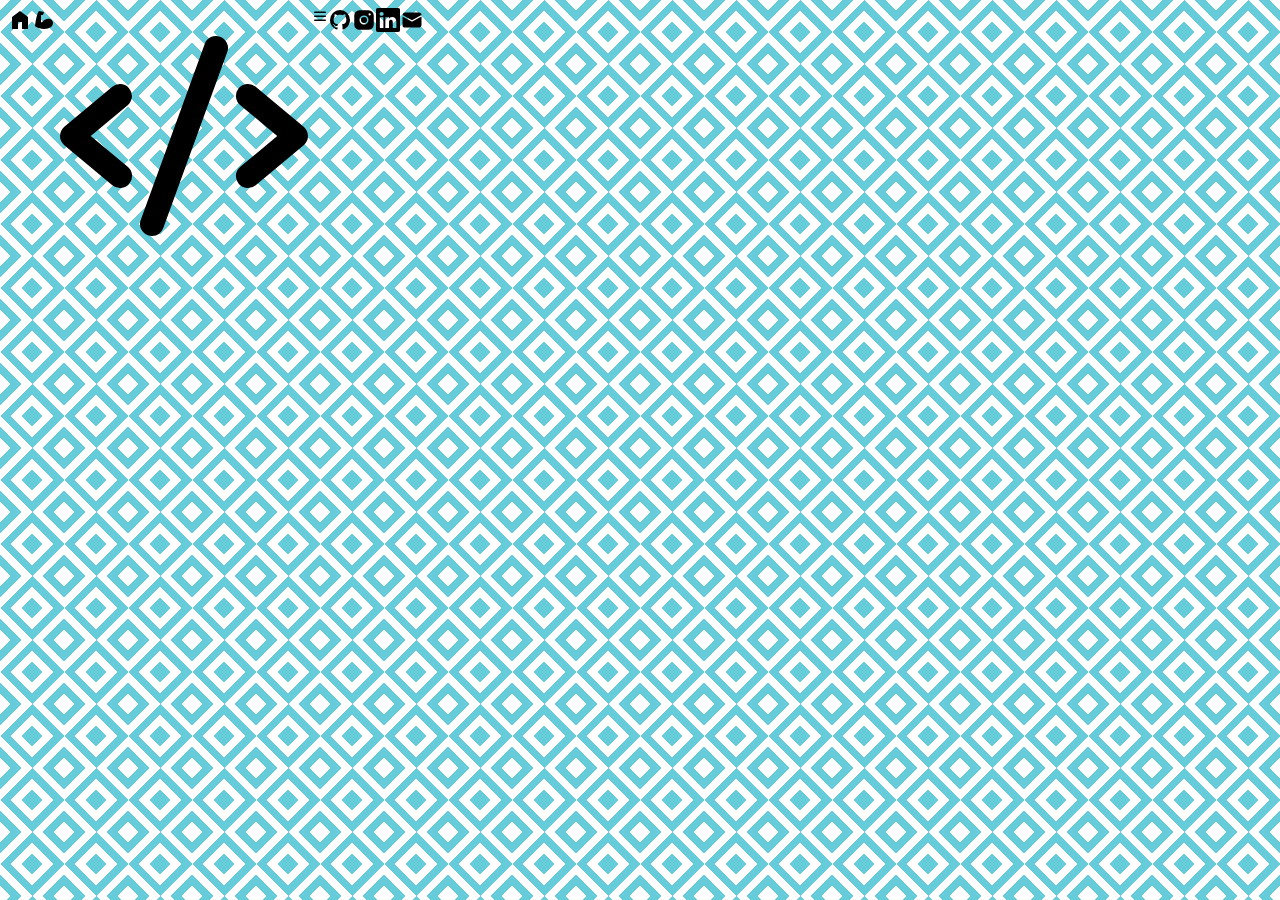
<file: source.html>
<!DOCTYPE html>
<html lang="en">

<head>
    <meta charset="UTF-8">
    <meta http-equiv="X-UA-Compatible" content="IE=edge">
    <meta name="viewport" content="width=device-width, initial-scale=1.0">
    <title>Document</title>
    <style>
        body {
            background: linear-gradient(45deg, #0000 calc(25%/3), #66ccd9 0 calc(50%/3),
                    #0000 0 calc(250%/3), #66ccd9 0 calc(275%/3),
                    #0000 0), linear-gradient(45deg, #66ccd9 calc(25%/3), #0000 0 calc(50%/3),
                    #66ccd9 0 25%, #0000 0 75%,
                    #66ccd9 0 calc(250%/3), #0000 0 calc(275%/3),
                    #66ccd9 0),
                linear-gradient(-45deg, #0000 calc(25%/3), #66ccd9 0 calc(50%/3),
                    #0000 0 calc(250%/3), #66ccd9 0 calc(275%/3),
                    #0000 0), linear-gradient(-45deg, #66ccd9 calc(25%/3), #0000 0 calc(50%/3),
                    #66ccd9 0 25%, #0000 0 75%,
                    #66ccd9 0 calc(250%/3), #0000 0 calc(275%/3),
                    #66ccd9 0) #ffffff;
            background-size: 64px 64px;
            background-position: 0 0, 32px 32px;
            position: absolute;
            display: flex;
        }

        img {
            filter: grayscale(100%);
            position: relative;
            top: 350px;
            flex-direction: start;
        }
    </style>
</head>

<body>
    <svg xmlns="http://www.w3.org/2000/svg" width="24" height="24" viewBox="0 0 24 24">
        <path fill="currentColor" d="M4 21V9l8-6l8 6v12h-6v-7h-4v7H4Z" />
    </svg>
    <svg xmlns="http://www.w3.org/2000/svg" width="24" height="24" viewBox="0 0 24 24">
        <path fill="currentColor"
            d="M3 18.34S4 7.09 7 3l5 1l-1 3.09H9v7.16h1c2-3.07 6.14-4.19 8.64-3.07c3.3 1.53 3 6.14 0 8.18C16.24 21 9 22.43 3 18.34Z" />
    </svg>
    <svg xmlns="http://www.w3.org/2000/svg" width="256" height="256" viewBox="0 0 256 256">
        <path fill="currentColor"
            d="M71.68 97.22L34.74 128l36.94 30.78a12 12 0 1 1-15.36 18.44l-48-40a12 12 0 0 1 0-18.44l48-40a12 12 0 0 1 15.36 18.44Zm176 21.56l-48-40a12 12 0 1 0-15.36 18.44L221.26 128l-36.94 30.78a12 12 0 1 0 15.36 18.44l48-40a12 12 0 0 0 0-18.44ZM164.1 28.72a12 12 0 0 0-15.38 7.18l-64 176a12 12 0 0 0 7.18 15.37a11.79 11.79 0 0 0 4.1.73a12 12 0 0 0 11.28-7.9l64-176a12 12 0 0 0-7.18-15.38Z" />
    </svg>
    <svg xmlns="http://www.w3.org/2000/svg" width="16" height="16" viewBox="0 0 16 16">
        <path fill="none" stroke="currentColor" stroke-linecap="round" stroke-linejoin="round" stroke-width="1.5"
            d="M2.75 12.25h10.5m-10.5-4h10.5m-10.5-4h10.5" />
    </svg>
    <svg xmlns="http://www.w3.org/2000/svg" width="24" height="24" viewBox="0 0 24 24">
        <path fill="currentColor"
            d="M12 2A10 10 0 0 0 2 12c0 4.42 2.87 8.17 6.84 9.5c.5.08.66-.23.66-.5v-1.69c-2.77.6-3.36-1.34-3.36-1.34c-.46-1.16-1.11-1.47-1.11-1.47c-.91-.62.07-.6.07-.6c1 .07 1.53 1.03 1.53 1.03c.87 1.52 2.34 1.07 2.91.83c.09-.65.35-1.09.63-1.34c-2.22-.25-4.55-1.11-4.55-4.92c0-1.11.38-2 1.03-2.71c-.1-.25-.45-1.29.1-2.64c0 0 .84-.27 2.75 1.02c.79-.22 1.65-.33 2.5-.33c.85 0 1.71.11 2.5.33c1.91-1.29 2.75-1.02 2.75-1.02c.55 1.35.2 2.39.1 2.64c.65.71 1.03 1.6 1.03 2.71c0 3.82-2.34 4.66-4.57 4.91c.36.31.69.92.69 1.85V21c0 .27.16.59.67.5C19.14 20.16 22 16.42 22 12A10 10 0 0 0 12 2Z" />
    </svg>
    <svg xmlns="http://www.w3.org/2000/svg" width="24" height="24" viewBox="0 0 256 256">
        <path fill="currentColor"
            d="M176 24H80a56.06 56.06 0 0 0-56 56v96a56.06 56.06 0 0 0 56 56h96a56.06 56.06 0 0 0 56-56V80a56.06 56.06 0 0 0-56-56Zm-48 152a48 48 0 1 1 48-48a48.05 48.05 0 0 1-48 48Zm60-96a12 12 0 1 1 12-12a12 12 0 0 1-12 12Zm-28 48a32 32 0 1 1-32-32a32 32 0 0 1 32 32Z" />
    </svg>
    <svg xmlns="http://www.w3.org/2000/svg" width="24" height="24" viewBox="0 0 16 16">
        <path fill="currentColor"
            d="M0 1.146C0 .513.526 0 1.175 0h13.65C15.474 0 16 .513 16 1.146v13.708c0 .633-.526 1.146-1.175 1.146H1.175C.526 16 0 15.487 0 14.854V1.146zm4.943 12.248V6.169H2.542v7.225h2.401zm-1.2-8.212c.837 0 1.358-.554 1.358-1.248c-.015-.709-.52-1.248-1.342-1.248c-.822 0-1.359.54-1.359 1.248c0 .694.521 1.248 1.327 1.248h.016zm4.908 8.212V9.359c0-.216.016-.432.08-.586c.173-.431.568-.878 1.232-.878c.869 0 1.216.662 1.216 1.634v3.865h2.401V9.25c0-2.22-1.184-3.252-2.764-3.252c-1.274 0-1.845.7-2.165 1.193v.025h-.016a5.54 5.54 0 0 1 .016-.025V6.169h-2.4c.03.678 0 7.225 0 7.225h2.4z" />
    </svg>
    <svg xmlns="http://www.w3.org/2000/svg" width="24" height="24" viewBox="0 0 48 48">
        <path fill="currentColor"
            d="M43 16.976V33.75c0 2.9-2.35 5.25-5.25 5.25h-27.5A5.25 5.25 0 0 1 5 33.75V16.976l18.398 10.12c.375.206.83.206 1.204 0L43 16.975ZM37.75 9a5.25 5.25 0 0 1 5.248 5.124L24 24.574L5.002 14.123l.002-.09A5.25 5.25 0 0 1 10.25 9h27.5Z" />
    </svg>


</body>

</html>
</file>
